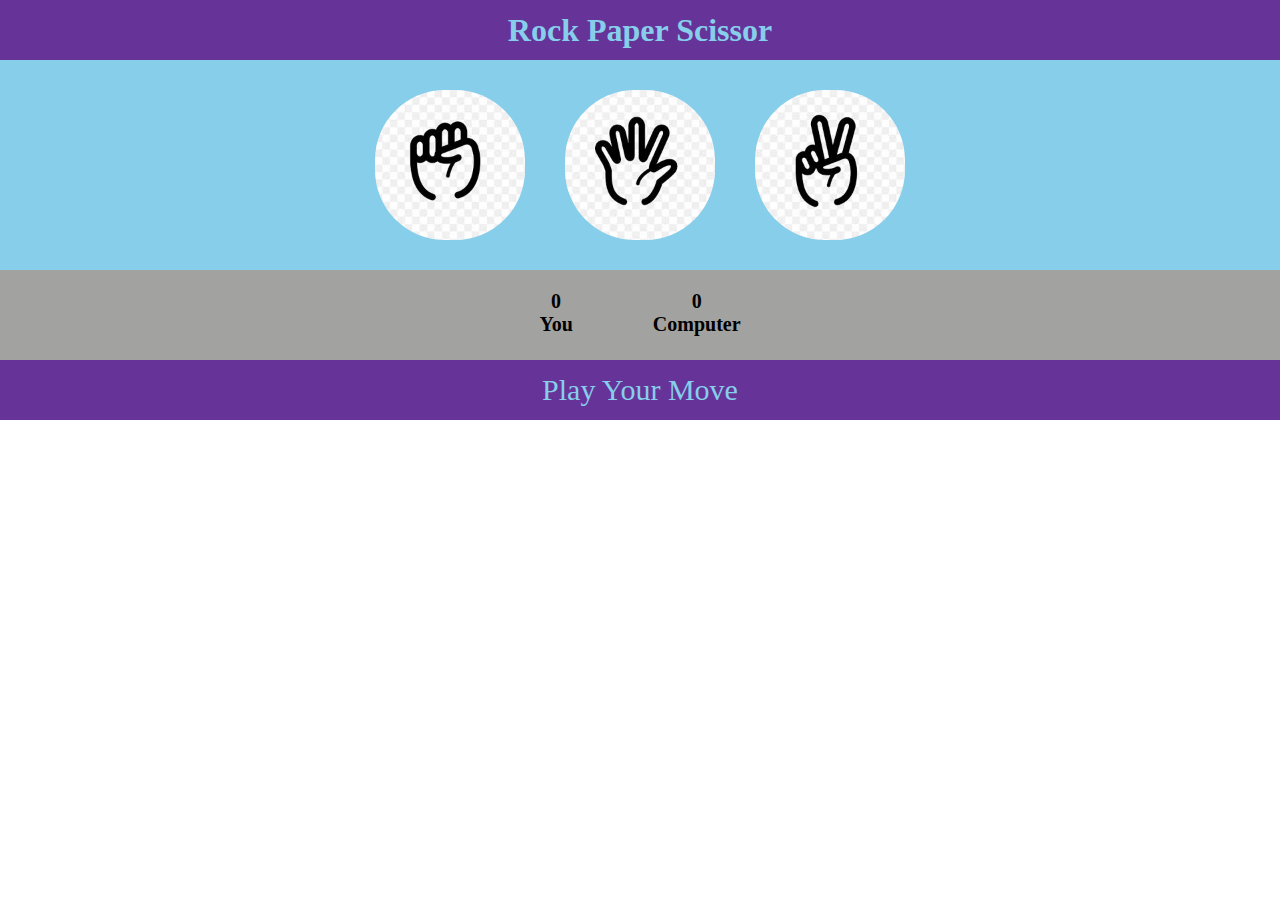
<file: index.html>
<!DOCTYPE html>
<html>
<head>
	<meta charset="utf-8">
	<meta name="viewport" content="width=device-width, initial-scale=1">
	<title>Rock Paper Scissor</title>
	<link rel="stylesheet" type="text/css" href="Game.css">
</head>
<body>
	<h1 class="h1">Rock Paper Scissor</h1>
	<div class="choices">
		<div class="choice" id="Rock">
			<img src="[data-uri]">

		</div>
		<div class="choice" id="Paper">
			<img src="[data-uri]">
		</div>
		<div class="choice" id="Scissor">
			<img src="[data-uri]">
		</div>
	</div>
	<div class="score-board">
		<div class="score">
			<p id="user-score">0</p>
			<p>You</p>
		</div>
		<div class="score">
			<p id="comp-score">0</p>
			<p>Computer</p>
		</div>
	</div>
	<div class="msg-container">
		<p id="msg">Play Your Move</p>
	</div>
	<script src="Game.js"></script>


</body>
</html>
</file>
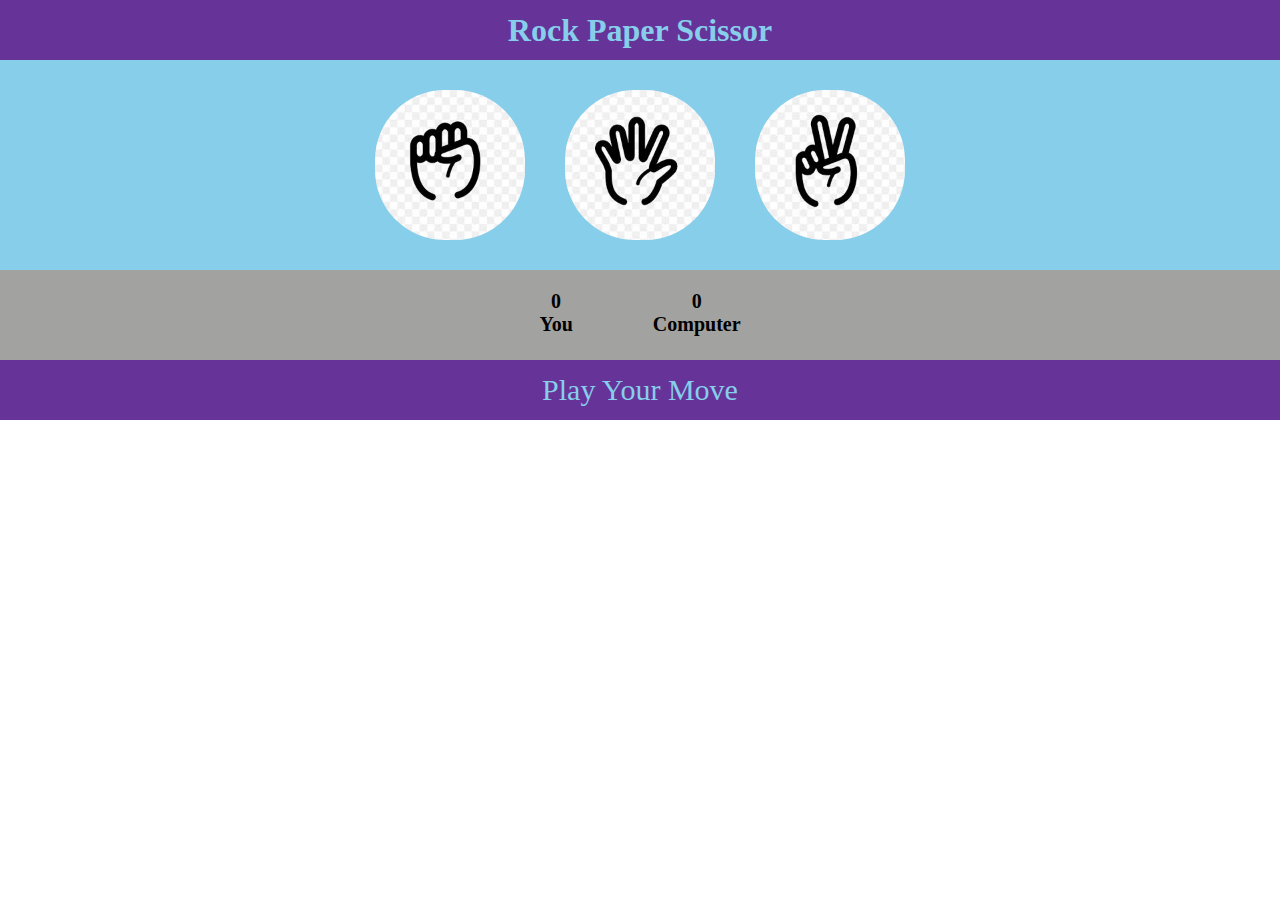
<file: Game.html>
<!DOCTYPE html>
<html>
<head>
	<meta charset="utf-8">
	<meta name="viewport" content="width=device-width, initial-scale=1">
	<title>Rock Paper Scissor</title>
	<link rel="stylesheet" type="text/css" href="Game.css">
</head>
<body>
	<h1 class="h1">Rock Paper Scissor</h1>
	<div class="choices">
		<div class="choice" id="Rock">
			<img src="[data-uri]">

		</div>
		<div class="choice" id="Paper">
			<img src="[data-uri]">
		</div>
		<div class="choice" id="Scissor">
			<img src="[data-uri]">
		</div>
	</div>
	<div class="score-board">
		<div class="score">
			<p id="user-score">0</p>
			<p>You</p>
		</div>
		<div class="score">
			<p id="comp-score">0</p>
			<p>Computer</p>
		</div>
	</div>
	<div class="msg-container">
		<p id="msg">Play Your Move</p>
	</div>
	<script src="Game.js"></script>


</body>
</html>
</file>
<file: Game.css>
*{
	margin: 0;
	padding: 0;
}
.h1{
	color: skyblue;
	text-align: center;
	background-color: rebeccapurple;
	height: 60px;
	align-content: center;
}
.choice{
	height: 150px;
	width: 150px;
	padding-left: 20px;
	padding-right: 20px;
}
.choice:hover{
	cursor: pointer;
	background-color: rebeccapurple;
}
.choices{
	display: flex;
	justify-content:center;
	background-color: skyblue;
	padding-top: 30px;
	padding-bottom: 30px;
	align-items: center;
}
img{
	height: 150px;
	width: 150px;
	object-fit: cover;
	border-radius: 70px;

}
.score-board{
	text-align: center;
	display: flex;
	justify-content: center;
	align-content: center;
	background-color: #A2A2A1FF;
	color: BLACK;
	font-weight: 500px;
	height: 70px;
	font-size: 20px;
	padding-top: 20px;
	gap: 5rem;
	font-weight: bold;
}
#user-score,#comp-score{
	font-size:rem;
}

.msg-container{
	text-align: center;
	background-color: rebeccapurple;
	color: skyblue;
	font-size: 30px;
	height: 60px;
	align-content: center;
}
</file>
